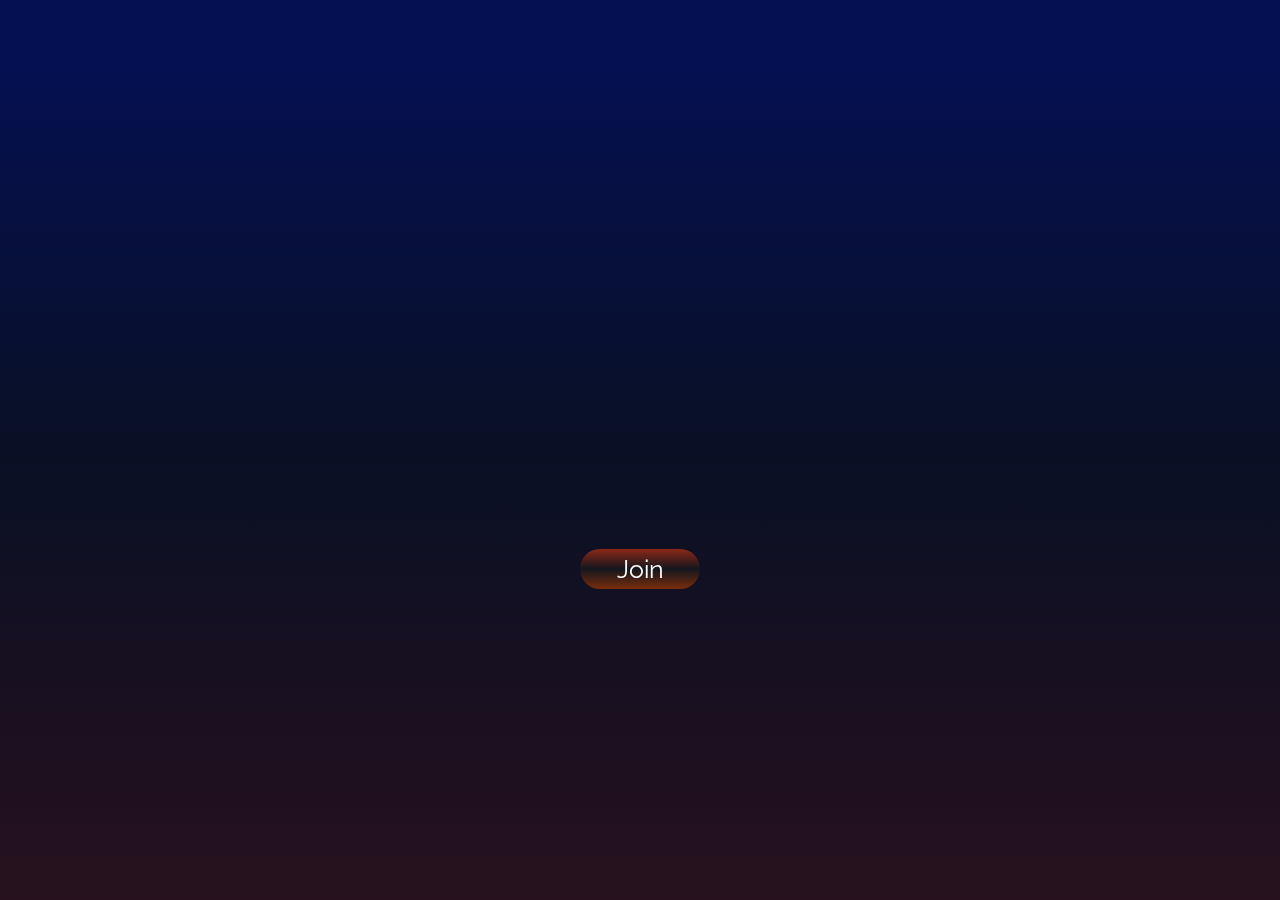
<file: index.html>
<!DOCTYPE html>
<html lang="en">
<head>
  <meta charset="UTF-8">
  <meta name="viewport" content="width=device-width, initial-scale=1.0">
  <title>Welcome</title>
  <link rel="stylesheet" href="./css/index.css">
  <link href="https://fonts.googleapis.com/css2?family=Raleway&display=swap" rel="stylesheet">
</head>
<body>
  <div class="overlay">
    <div class="wrapper">
    <div class="text">
      <h2>Welcome to <span class="primary">X</span>-force</h2>
      <p class="intro">
        X-force is a hub for family and friends to explore techs and Memes. <br>
        Its a place to meet and chat new friends, challenge and play games with them. <br>
        join now and explore a bit.
      </p>
    </div>
    <div class="btn">
    <a href="./001/register.html">Join</a></div>
    </div>
  </div>
</body>
</html>
</file>
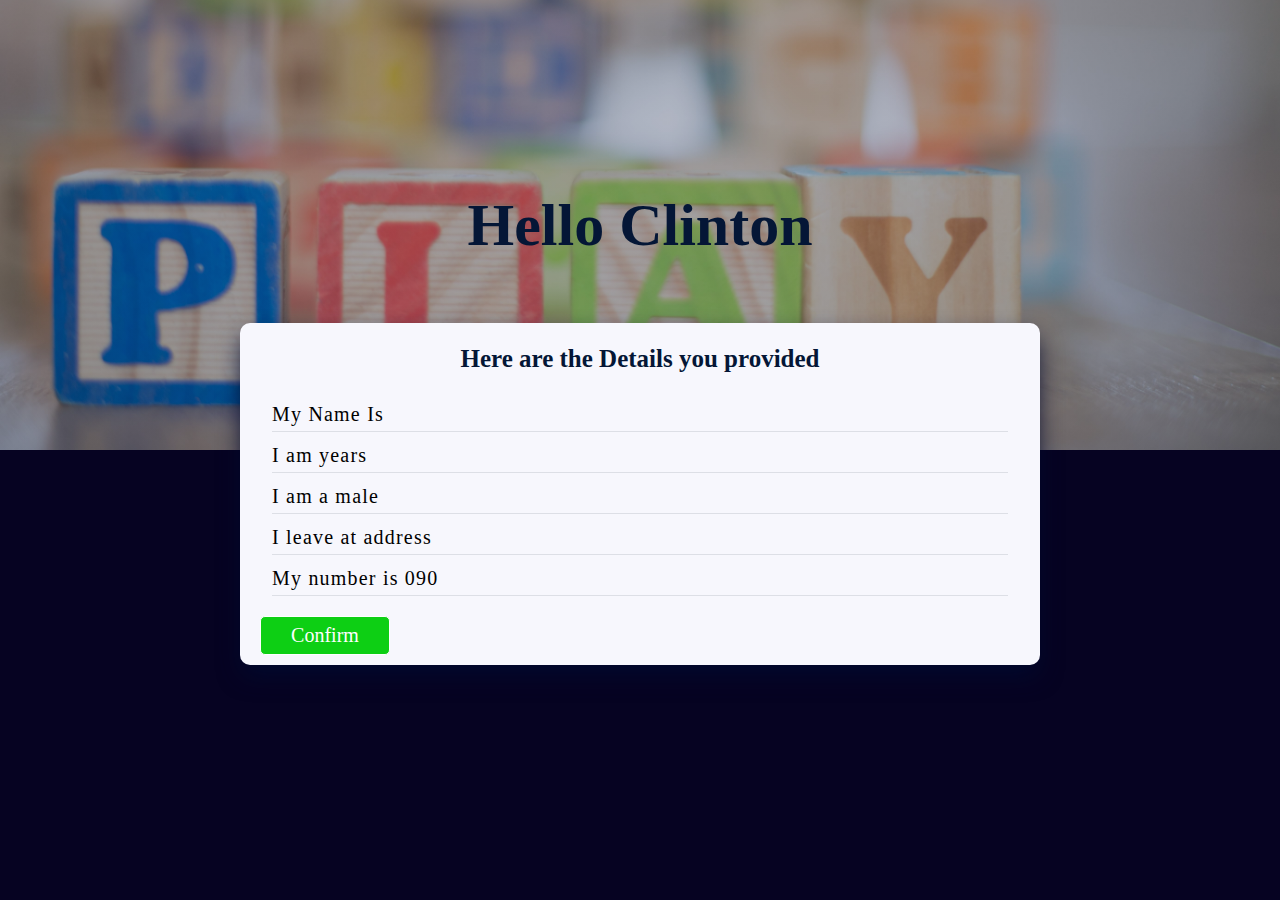
<file: 002/index.html>
<!DOCTYPE html>
<html lang="en">
<head>
  <meta charset="UTF-8">
  <meta name="viewport" content="width=device-width, initial-scale=1.0">
  <title>Xforce -Home of Fun and laughter.</title>
  <link rel="stylesheet" href="../css/index.css">
</head>
<body>
  <header id="index">
<h2 class="txt">Hello Clinton</h2>
<div class="container">
  <h3 class="txt">Here are the Details you provided</h3>
  <ul>
    <li>My Name Is </li>
    <li>I am years</li>
    <li>I am a male</li>
    <li>I leave at address</li>
    <li>My number is 090</li>
  </ul>
  <div class="btn">
    <a  id="correct">Confirm</a>
  </div>
</div>
  </header>
</body>
</html>
</file>
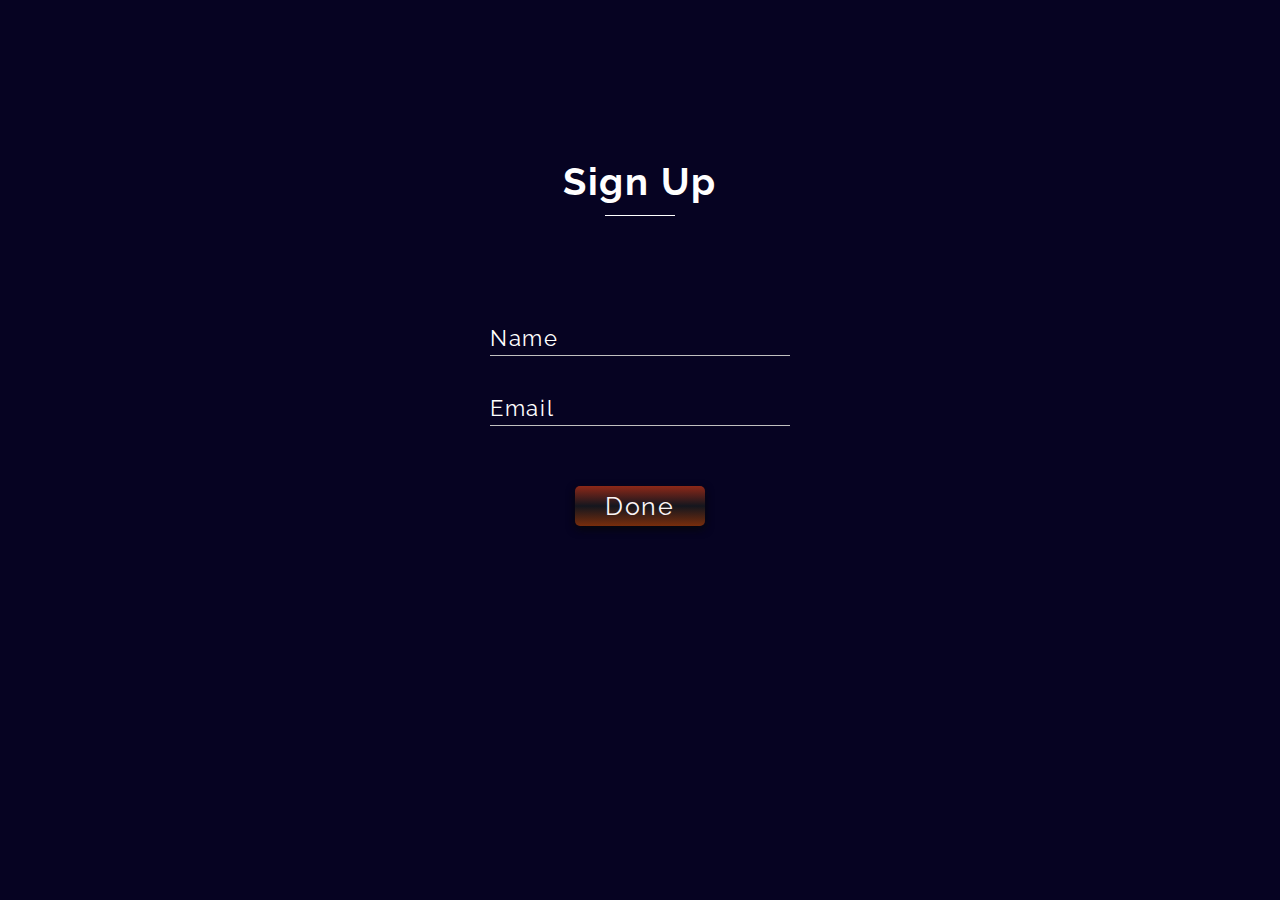
<file: 001/register.html>
<!DOCTYPE html>
<html lang="en">
  <head>
    <meta charset="UTF-8">
    <meta name="viewport" content="width=device-width, initial-scale=1.0">
    <title>Sign</title>
    <link rel="stylesheet" href="../css/index.css">
    <link href="https://fonts.googleapis.com/css2?family=Raleway&display=swap" rel="stylesheet">
    <script src="https://code.jquery.com/jquery-3.5.1.min.js"></script>
  </head>
<body>
  <div class="container">
  
    <div class="form wrapper">
      <h2 class="header">Sign Up</h2>
      <div class="err"></div>
      <form action="../002/home.html" method="POST">
<div class="contain">
<div class="fields v">
<div class="inputs">
<input type="text" name="name" id="name" autocomplete="off" required="on">
<label class="caption">Name</label>
</div>
<div class="inputs">
<input type="text" name="email" id="email" autocomplete="off" required="on">
<label class="caption">Email</label>
</div>
</div>
<div class="fields second">
<div class="inputs">
<input type="phone" name="phone" id="phone" autocomplete="off" required="on">
<label class="caption">Phone</label>
</div>
<div class="inputs">
<input type="text" name="address" id="address" autocomplete="off" required="on">
<label class="caption">Address</label>
</div>
</div>
<div class="fields third">
<div class="inputs">
<input type="text" name="nickname" id="nickname" autocomplete="off" required="on" class="i">
<label class="caption">Nickname</label>
</div>
<div class="inputs radioBtn">
<span>M</span>
<input type="radio" name="gender" id="m" value="male" class="i">
<span>F</span>
<input type="radio" name="gender" id="f" value="female" class="i">
<span>Other</span>
<input type="radio" name="gender" id="other" value="other" class="i">
</div>
</div>
<div class="fields">
<div class="inputs">
<input type="password" name="password" id="password" autocomplete="off" required="on">
<label class="caption" class="i">Password</label>
</div>
<div class="inputs">
<input type="password" name="cpassword" id="cpassword" autocomplete="off" required="on" class="i">
<label class="caption">Confirm Password</label>
</div>
</div>
</div>
      <div class="button">
        <a id="next">Done</a>
        <button type="submit">Explore</button>
    </div>
      </form>
    </div>
  </div>
  <script src="../Js/main.js"></script>
</body>
</html>
</file>
<file: css/index.css>
* {
  margin: 0;
  padding: 0;
  -webkit-box-sizing: border-box;
          box-sizing: border-box;
}

body {
  font-family: 'Raleway', serif, 'Lucida Sans Unicode', 'Lucida Grande', 'Lucida Sans', Arial, sans-serif;
  background-color: #060322;
  color: #fff;
  text-rendering: optimizeLegibility;
}

.overlay {
  position: fixed;
  top: 0;
  left: 0;
  width: 100%;
  height: 100%;
  background: -webkit-gradient(linear, left top, left bottom, color-stop(7%, rgba(4, 23, 104, 0.685)), color-stop(50%, #091025), to(rgba(165, 71, 17, 0.212)));
  background: linear-gradient(rgba(4, 23, 104, 0.685) 7%, #091025 50%, rgba(165, 71, 17, 0.212));
  z-index: 800;
  display: -webkit-box;
  display: -ms-flexbox;
  display: flex;
  -webkit-box-orient: vertical;
  -webkit-box-direction: normal;
      -ms-flex-direction: column;
          flex-direction: column;
  -webkit-box-align: center;
      -ms-flex-align: center;
          align-items: center;
  -webkit-box-pack: center;
      -ms-flex-pack: center;
          justify-content: center;
}

.overlay .primary {
  color: #ff7543;
}

.wrapper {
  position: relative;
  max-width: 1300px;
  min-height: 300px;
  font-size: 25px;
  display: -webkit-box;
  display: -ms-flexbox;
  display: flex;
  -webkit-box-orient: vertical;
  -webkit-box-direction: normal;
      -ms-flex-direction: column;
          flex-direction: column;
  -webkit-box-pack: center;
      -ms-flex-pack: center;
          justify-content: center;
  -webkit-box-align: center;
      -ms-flex-align: center;
          align-items: center;
  padding: 10px 15px;
}

@media only screen and (max-width: 400px) {
  .wrapper {
    padding: 10px;
  }
}

.wrapper .text {
  max-width: 900px;
  text-transform: capitalize;
  letter-spacing: 1.5px;
  -webkit-transition: -webkit-animation 0.5s;
  transition: -webkit-animation 0.5s;
  transition: animation 0.5s;
  transition: animation 0.5s, -webkit-animation 0.5s;
  color: #e7eaf5;
}

@media only screen and (max-width: 400px) {
  .wrapper .text {
    max-width: 100%;
    font-size: 17px;
    font-weight: 300;
  }
}

.wrapper .text h2 {
  position: relative;
  margin-bottom: 40px;
  font-weight: 600;
  font-size: 40px;
  text-align: center;
  letter-spacing: 1.755px;
  text-transform: uppercase;
  -webkit-animation: drop 0.5s ease forwards 0.5s;
          animation: drop 0.5s ease forwards 0.5s;
  opacity: 0;
  color: #fff;
}

@media only screen and (max-width: 400px) {
  .wrapper .text h2 {
    font-size: 25px;
    margin: 12px auto 30px;
  }
}

@-webkit-keyframes drop {
  from {
    -webkit-transform: translateY(-400px);
            transform: translateY(-400px);
    opacity: 0.5;
  }
  to {
    opacity: 1;
    -webkit-transform: translateY(0);
            transform: translateY(0);
  }
}

@keyframes drop {
  from {
    -webkit-transform: translateY(-400px);
            transform: translateY(-400px);
    opacity: 0.5;
  }
  to {
    opacity: 1;
    -webkit-transform: translateY(0);
            transform: translateY(0);
  }
}

.wrapper .text .intro {
  -webkit-animation: fade-in 0.5s linear forwards 1s;
          animation: fade-in 0.5s linear forwards 1s;
  opacity: 0;
}

@-webkit-keyframes fade-in {
  0% {
    opacity: 0.3;
  }
  50% {
    opacity: 0.5;
  }
  100% {
    opacity: 1;
  }
}

@keyframes fade-in {
  0% {
    opacity: 0.3;
  }
  50% {
    opacity: 0.5;
  }
  100% {
    opacity: 1;
  }
}

.wrapper .btn {
  text-decoration: none;
  width: 120px;
  border-radius: 20px;
  padding: 5px;
  text-align: center;
  margin: 60px auto;
  background: -webkit-gradient(linear, left top, left bottom, from(#8d2818), color-stop(#14161e), to(#782d0c));
  background: linear-gradient(#8d2818, #14161e, #782d0c);
  -webkit-transition: all 0.3s ease;
  transition: all 0.3s ease;
}

.wrapper .btn:hover {
  opacity: 0.9;
}

.wrapper .btn a {
  text-decoration: none;
  color: #fff;
}

.form {
  position: relative;
  margin: 6em auto 0;
  height: 100%;
  letter-spacing: 1.744px;
}

.form .err {
  border: 1px solid;
  padding: 10px;
  top: 100px;
  position: absolute;
  width: 300px;
  border-radius: 5px;
  text-align: center;
  font-size: 15px;
  display: none;
}

.form .header {
  margin-bottom: 70px;
  padding-bottom: 12px;
  position: relative;
}

.form .header::after {
  position: absolute;
  bottom: 0;
  left: 50%;
  -webkit-transform: translateX(-50%);
          transform: translateX(-50%);
  content: "";
  width: 70px;
  border-bottom: 1px solid white;
}

.form .contain {
  height: 140px;
  margin-bottom: 20px;
}

.form .fields {
  position: relative;
  opacity: 0;
  display: none;
}

.form .fields.v {
  opacity: 1;
  display: block;
  -webkit-transition: all 0.5s ease;
  transition: all 0.5s ease;
  -webkit-animation: fade-in 0.5s ease;
          animation: fade-in 0.5s ease;
}

.form .inputs {
  position: relative;
  border-bottom: 1px solid silver;
  width: 300px;
  height: 50px;
  margin: 20px auto 20px;
}

.form .inputs input {
  height: 100%;
  width: 100%;
  border: none;
  background: transparent;
  outline: none;
  color: #f0f5ff;
  padding-top: 15px;
  padding-left: 12px;
  font-size: 20px;
  margin-top: 5px;
  letter-spacing: 1.5px;
}

.form .inputs .caption {
  position: absolute;
  left: 0;
  bottom: 0;
  font-size: 22px;
  pointer-events: none;
  height: inherit;
  -webkit-transition: all 0.5s ease;
  transition: all 0.5s ease;
  -webkit-transform: translateY(20px);
          transform: translateY(20px);
}

.form input:focus + .caption, .form input:valid + .caption {
  -webkit-transform: translateY(0);
          transform: translateY(0);
  font-size: 17px;
  color: #dbd9d9;
}

.form .button {
  max-width: 130px;
  text-align: center;
  margin: 40px auto 0;
  padding: 5px;
  border-radius: 5px;
  -webkit-box-shadow: 0 3px 8px 0 #07070a;
          box-shadow: 0 3px 8px 0 #07070a;
  background: -webkit-gradient(linear, left top, left bottom, from(#8d2818), color-stop(#14161e), to(#782d0c));
  background: linear-gradient(#8d2818, #14161e, #782d0c);
  color: #fcf5f5;
  cursor: pointer;
}

.form .button button {
  width: 100%;
  height: 100%;
  outline: none;
  border: none;
  background: none;
  font-size: 17px;
  color: #f5fcf7;
  display: none;
}

.form .radioBtn {
  padding: 0;
  height: 20px;
  display: -webkit-box;
  display: -ms-flexbox;
  display: flex;
  -webkit-box-align: center;
      -ms-flex-align: center;
          align-items: center;
  -webkit-box-pack: center;
      -ms-flex-pack: center;
          justify-content: center;
  margin-top: 30px;
  border: none;
}

.form .radioBtn span {
  position: relative;
}

.form .radioBtn input {
  padding: 0;
  height: 17px;
  width: 40px;
  margin: 0 5px 0 0;
}

#index {
  background: -webkit-gradient(linear, left top, left bottom, from(rgba(4, 12, 44, 0.3)), to(rgba(6, 35, 88, 0.3))), url("../src/depth-of-field-photography-of-p-l-a-y-wooden-letter-decors-591652-min.jpg") no-repeat;
  background: linear-gradient(rgba(4, 12, 44, 0.3), rgba(6, 35, 88, 0.3)), url("../src/depth-of-field-photography-of-p-l-a-y-wooden-letter-decors-591652-min.jpg") no-repeat;
  background-position: bottom;
  position: relative;
  background-size: cover;
  height: 50vh;
  max-width: 1540px;
  margin: 0 auto;
  display: -webkit-box;
  display: -ms-flexbox;
  display: flex;
  -webkit-box-orient: vertical;
  -webkit-box-direction: normal;
      -ms-flex-direction: column;
          flex-direction: column;
  -webkit-box-pack: center;
      -ms-flex-pack: center;
          justify-content: center;
  -webkit-box-align: center;
      -ms-flex-align: center;
          align-items: center;
  font-size: 40px;
}

@media only screen and (max-width: 400px) {
  #index {
    background-position: center;
  }
}

#index .txt, #index .container .txt {
  color: #041636;
  text-align: center;
}

#index .container {
  position: absolute;
  bottom: -90px;
  left: 50%;
  -webkit-transform: translate(-50%, 125px);
          transform: translate(-50%, 125px);
  max-width: 800px;
  width: 100%;
  background-color: #f7f7fd;
  padding: 10px 20px;
  border-radius: 10px;
  font-size: 20px;
  margin: 0 auto;
  -webkit-box-shadow: 0 12px 25px -3px #01092e;
          box-shadow: 0 12px 25px -3px #01092e;
}

@media only screen and (max-width: 400px) {
  #index .container {
    max-width: 350px;
    margin: 0 auto;
    -webkit-transform: translate(-50%, 250px);
            transform: translate(-50%, 250px);
  }
}

#index .container .txt {
  font-size: 25px;
  margin: 12px auto;
}

#index .container ul {
  position: relative;
  margin-top: 30px;
}

#index .container ul li {
  list-style: none;
  color: #000;
  margin: 12px;
  border-bottom: 1px solid #dddfe6;
  padding-bottom: 5px;
  font-weight: 500;
  letter-spacing: 1.2px;
}

#index .container .btn {
  color: #fff;
  background-color: #0dcf14;
  cursor: pointer;
  text-align: center;
  border: 1px solid;
  width: 130px;
  padding: 7px;
  border-radius: 5px;
  margin-top: 20px;
}
/*# sourceMappingURL=index.css.map */
</file>
